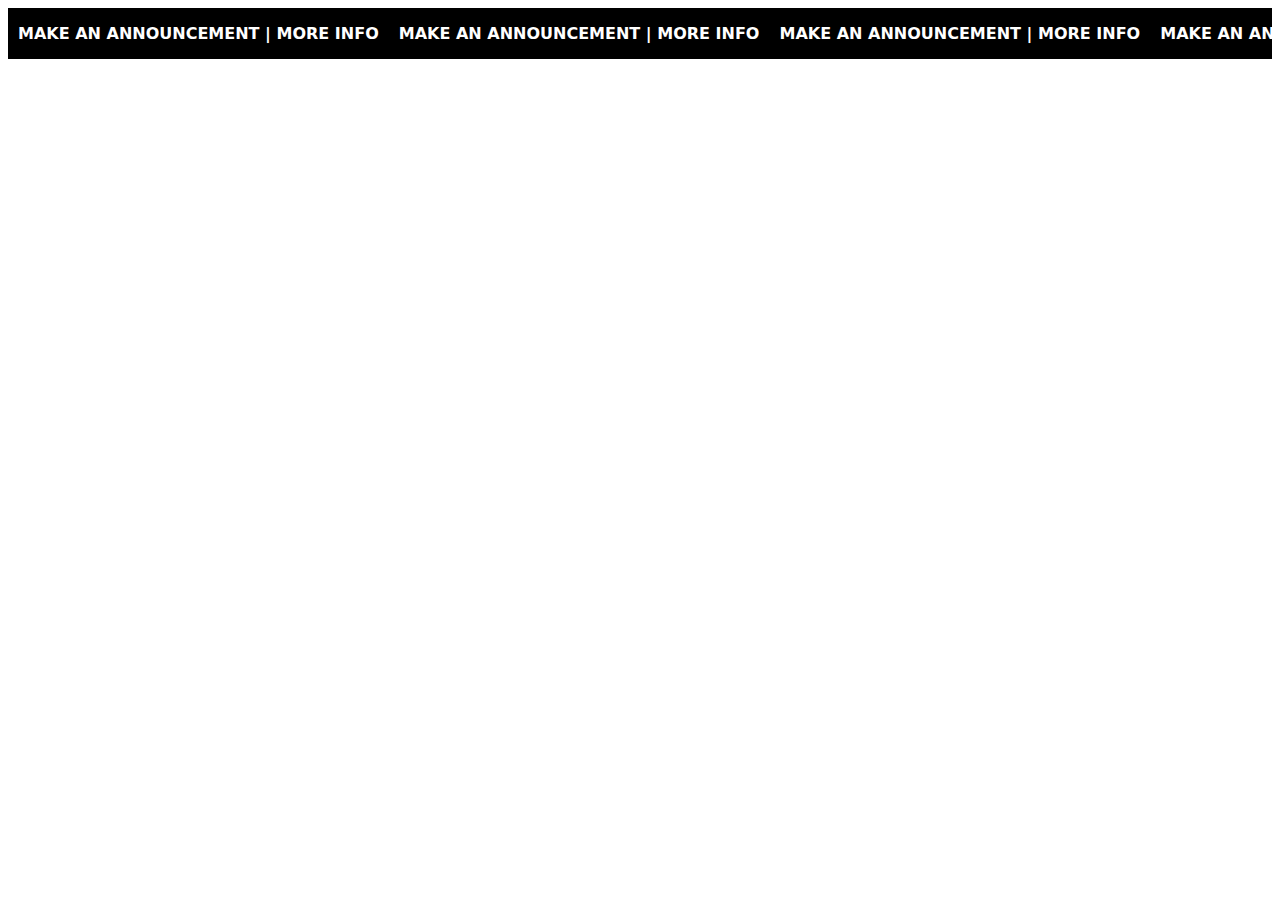
<file: index2.html>
<!DOCTYPE html>
<html lang="en">
<head>
    <meta charset="UTF-8">
    <meta name="viewport" content="width=device-width, initial-scale=1.0">
    <title>Task</title>
    <link rel="stylesheet" href="style2.css">
</head>
<body>
    <div class="container">
          <p>Make an announcement | More Info</p>
          <p>Make an announcement | More Info</p>
          <p>Make an announcement | More Info</p>
          <p>Make an announcement | More Info</p>
         
         </div>
    </div>
</body>
</html>
</file>
<file: style2.css>
/* .content{
    position: relative;
    height: 20px;
    overflow: hidden;
    color: #fff;
    background: #000;
    font-family: system-ui, -apple-system, BlinkMacSystemFont, 'Segoe UI', Roboto, Oxygen, Ubuntu, Cantarell, 'Open Sans', 'Helvetica Neue', sans-serif;
}
.content .text{
    position: absolute;
    margin: 1px 0;
    padding: 0;
    width: max-content;
    animation : animate 10s linear infinite

} */


.container{
    display: flex;
    justify-content: flex-start;
    background: #000;
    overflow: hidden;
    color: #fff;
    font-family: system-ui, -apple-system, BlinkMacSystemFont, 'Segoe UI', Roboto, Oxygen, Ubuntu, Cantarell, 'Open Sans', 'Helvetica Neue', sans-serif;
    
}
p{
    text-transform: uppercase;
    padding: 0 10px;
    white-space: nowrap;
    font-weight: 800;
    animation:  animate 4000ms linear infinite;
}
@keyframes  animate {
    0%{
        transform: translateX(0);
    }
    100%{
        transform: translateX(-100%);
    }
}
</file>
